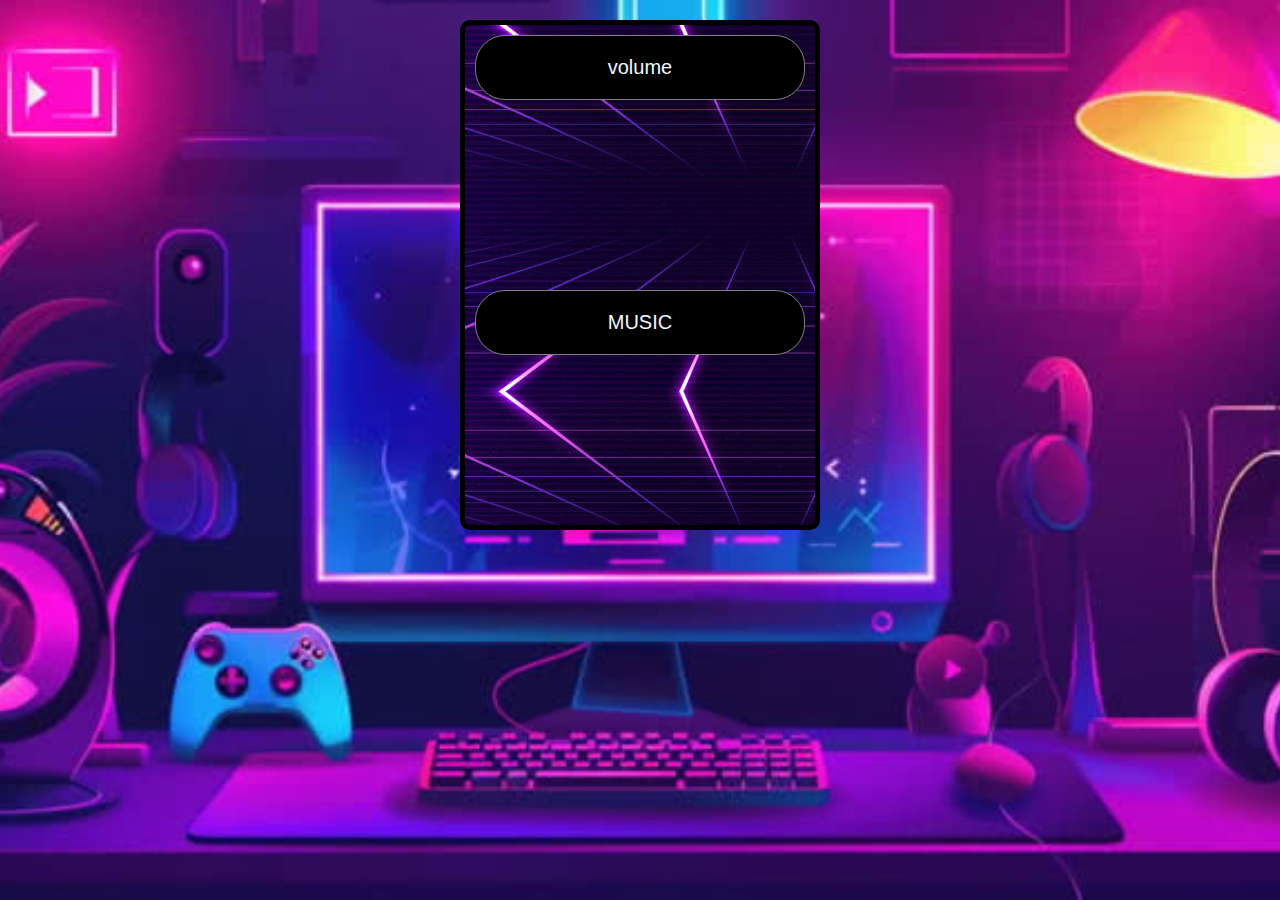
<file: New folder (3)/secting/index.html>
<!DOCTYPE html>
<html lang="en">
<head>
    <meta charset="UTF-8">
    <meta name="viewport" content="width=device-width, initial-scale=1.0">
    <title>Document</title>
    <link rel="stylesheet" href="style.css">
</head>
<body>
    <div class="main">
<div class="box">
<button>volume</button>

<button>MUSIC</button>

    </div>
    </div>
    
</body>
</html>
</file>
<file: New folder (3)/secting/style.css>
*{
    margin: 0;
    padding: 0;

}
.box{
     border: solid 5px black;
     width: 350px;
     height: 500px;
     border-radius: 10px;
     background-image: url(./img/istockphoto-1545637815-612x612.jpg);
     display: flex;

flex-direction: column;    }
body{
    background-image: url(./img/555.jpg);
    background-repeat: no-repeat;
    background-attachment: fixed;
    background-position: center;
    background-size: cover;
}
.main{
    justify-items: center;
    margin-top: 20px;
}
button{
    background-color: black;
    color: aliceblue;
    border: 1px solid grey;
    border-radius: 30px;
    padding: 20px;
    margin-bottom: 180px;
    font-size: 20px;
    margin-top: 10px;
    margin-left: 10px;
    margin-right: 10px;
}
</file>
